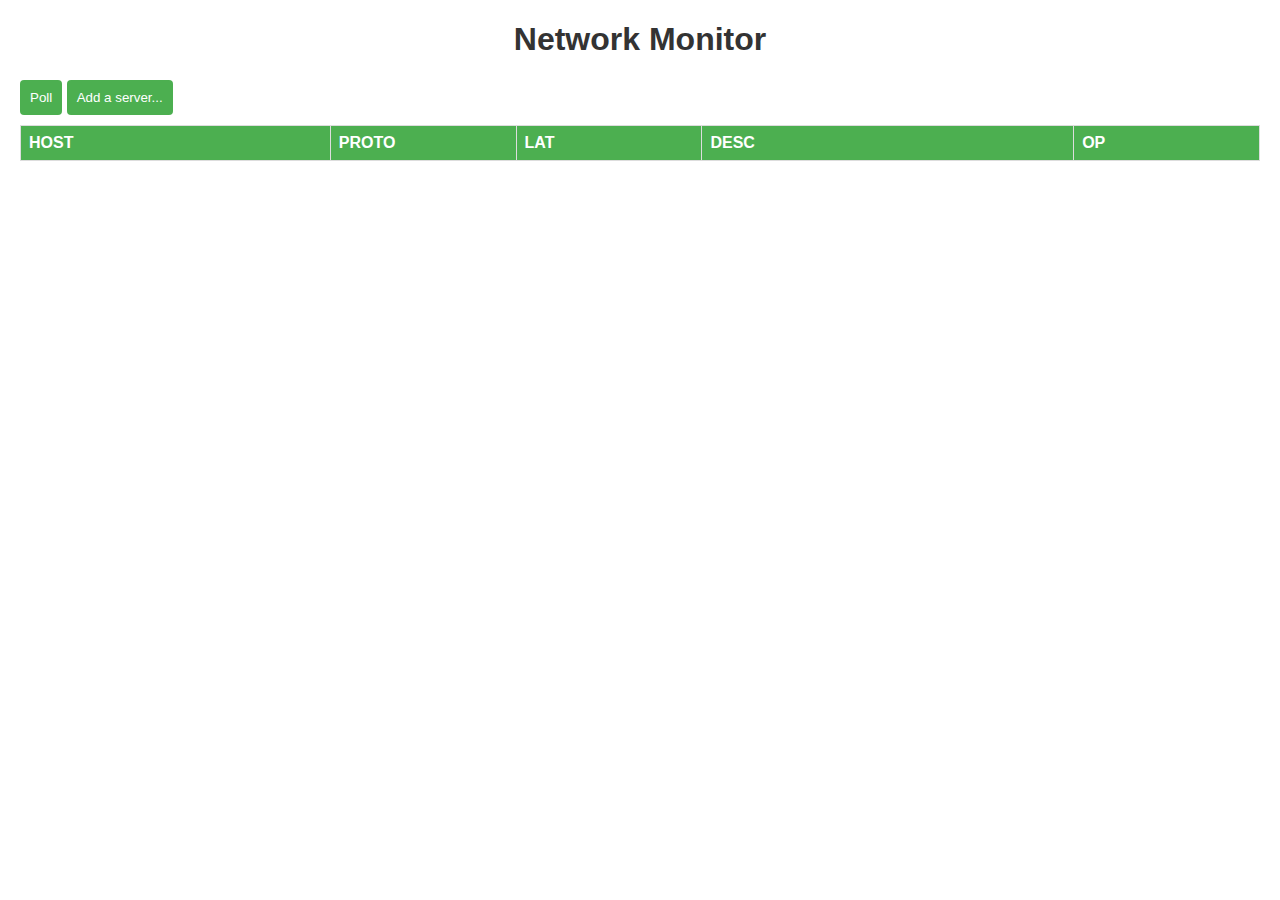
<file: index.html>
<!DOCTYPE html>
<html lang="en">
<head>
    <meta charset="UTF-8">
    <meta name="viewport" content="width=device-width, initial-scale=1.0">
    <title>Network Monitor</title>
    <link rel="stylesheet" href="./styles.css">
</head>
<body>

<h1>Network Monitor</h1>

<button class="modal-btn" onclick="location.reload()">Poll</button>
<button class="modal-btn" onclick="openAddServerModal()">Add a server...</button>

<table>
    <thead>
        <tr>
            <th style="width: 25%;">HOST</th>
            <th style="width: 15%;">PROTO</th>
            <th style="width: 15%;">LAT</th>
            <th style="width: 30%;">DESC</th>
            <th style="width: 15%;">OP</th>
        </tr>
    </thead>
    <tbody id="serverList">
        <!-- Server rows will be dynamically added here -->
    </tbody>
</table>

<!-- Add Server Modal -->
<div id="addServerModal">
    <label for="hostInput">HOST:</label>
    <input type="text" id="hostInput">

    <label for="portInput">PORT:</label>
    <input type="text" id="portInput" oninput="validatePortInput()">

    <label for="protocolSelect">PROTOCOL:</label>
    <select id="protocolSelect">
        <option value="tcp">tcp</option>
        <option value="icmp">icmp</option>
    </select>
    <label for="descInput">DESCRIPTION:</label>
    <input type="text" id="descInput">

    <button class="modal-btn" onclick="onclick_submit_srv()">OK</button>
    <button class="modal-btn cancel-btn" onclick="closeAddServerModal()">CANCEL</button>
</div>

<script src="./action.js"></script>

</body>
</html>
</file>
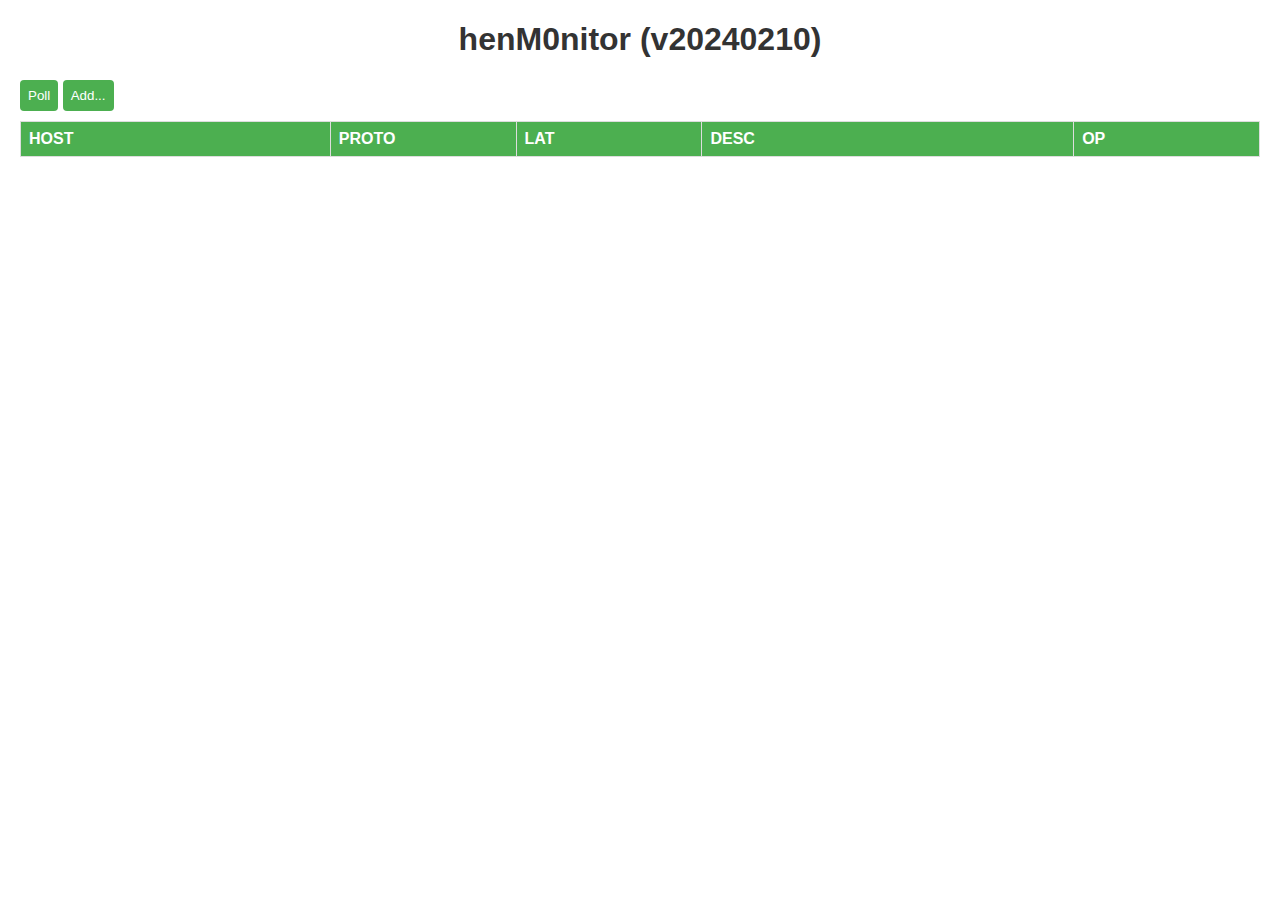
<file: web/index.html>
<!DOCTYPE html>
<html lang="en">
<head>
    <meta charset="UTF-8">
    <meta name="viewport" content="width=device-width, initial-scale=1.0">
    <title>henM0nitor</title>
    <link rel="stylesheet" href="./styles.css">
</head>
<body>

<h1>henM0nitor (v20240210)</h1>

<button class="modal-btn" onclick="location.reload()">Poll</button>
<button class="modal-btn" onclick="openAddServerModal()">Add...</button>

<table>
    <thead>
        <tr>
            <th style="width: 25%;">HOST</th>
            <th style="width: 15%;">PROTO</th>
            <th style="width: 15%;">LAT</th>
            <th style="width: 30%;">DESC</th>
            <th style="width: 15%;">OP</th>
        </tr>
    </thead>
    <tbody id="serverList">
        <!-- Server rows will be dynamically added here -->
    </tbody>
</table>

<!-- Add Server Modal -->
<div id="addServerModal">
    <label for="hostInput">HOST:</label>
    <input type="text" id="hostInput">

    <label for="portInput">PORT:</label>
    <input type="text" id="portInput" oninput="validatePortInput()">

    <label for="protocolSelect">PROTOCOL:</label>
    <select id="protocolSelect">
        <option value="tcp">tcp</option>
        <option value="icmp">icmp</option>
        <option value="url">url</option>
    </select>
    <label for="descInput">DESCRIPTION:</label>
    <input type="text" id="descInput">

    <button class="modal-btn" onclick="onclick_submit_srv()">OK</button>
    <button class="modal-btn cancel-btn" onclick="closeAddServerModal()">CANCEL</button>
</div>

<script src="./const.js"></script>
<script src="./action.js"></script>

</body>
</html>
</file>
<file: styles.css>
body {
    font-family: 'Arial', sans-serif;
    margin: 20px;
}

h1 {
    text-align: center;
    color: #333;
}

button {
    padding: 8px;
    margin-bottom: 10px;
    background-color: #4CAF50;
    color: white;
    border: none;
    border-radius: 4px;
    cursor: pointer;
}

table {
    border-collapse: collapse;
    width: 100%;
}

th, td {
    border: 1px solid #ddd;
    padding: 8px;
    text-align: left;
}

th {
    background-color: #4CAF50;
    color: white;
}

tr:nth-child(even) {
    background-color: #f2f2f2;
}

#addServerModal {
    display: none;
    position: fixed;
    top: 50%;
    left: 50%;
    transform: translate(-50%, -50%);
    background-color: #fefefe;
    padding: 20px;
    border: 1px solid #ddd;
    border-radius: 4px;
    z-index: 1;
}

label {
    display: block;
    margin-bottom: 8px;
}

input, select {
    width: 100%;
    padding: 8px;
    margin-bottom: 12px;
    display: inline-block;
    border: 1px solid #ccc;
    box-sizing: border-box;
}

button.modal-btn {
    background-color: #4CAF50;
    color: white;
    border: none;
    border-radius: 4px;
    padding: 10px;
    cursor: pointer;
}
button.cancel-btn {
    background-color: #f44336;
}
button.remove-btn {
    background-color: #f44336;
}
</file>
<file: web/styles.css>
body {
    font-family: 'Arial', sans-serif;
    margin: 20px;
}

h1 {
    text-align: center;
    color: #333;
}

button {
    padding: 8px;
    margin-bottom: 10px;
    background-color: #4CAF50;
    color: white;
    border: none;
    border-radius: 4px;
    cursor: pointer;
}

table {
    border-collapse: collapse;
    width: 100%;
}

th, td {
    border: 1px solid #ddd;
    padding: 8px;
    text-align: left;
}

th {
    background-color: #4CAF50;
    color: white;
}

tr:nth-child(even) {
    background-color: #f2f2f2;
}

#addServerModal {
    display: none;
    position: fixed;
    top: 50%;
    left: 50%;
    transform: translate(-50%, -50%);
    background-color: #fefefe;
    padding: 20px;
    border: 1px solid #ddd;
    border-radius: 4px;
    z-index: 1;
}

label {
    display: block;
    margin-bottom: 8px;
}

input, select {
    width: 100%;
    padding: 8px;
    margin-bottom: 12px;
    display: inline-block;
    border: 1px solid #ccc;
    box-sizing: border-box;
}

button.modal-btn {
    background-color: #4CAF50;
    color: white;
    border: none;
    border-radius: 4px;
    padding: 10;
    cursor: pointer;
}
button.cancel-btn {
    background-color: #f44336;
}
button.remove-btn {
    background-color: #f44336;
}
</file>
